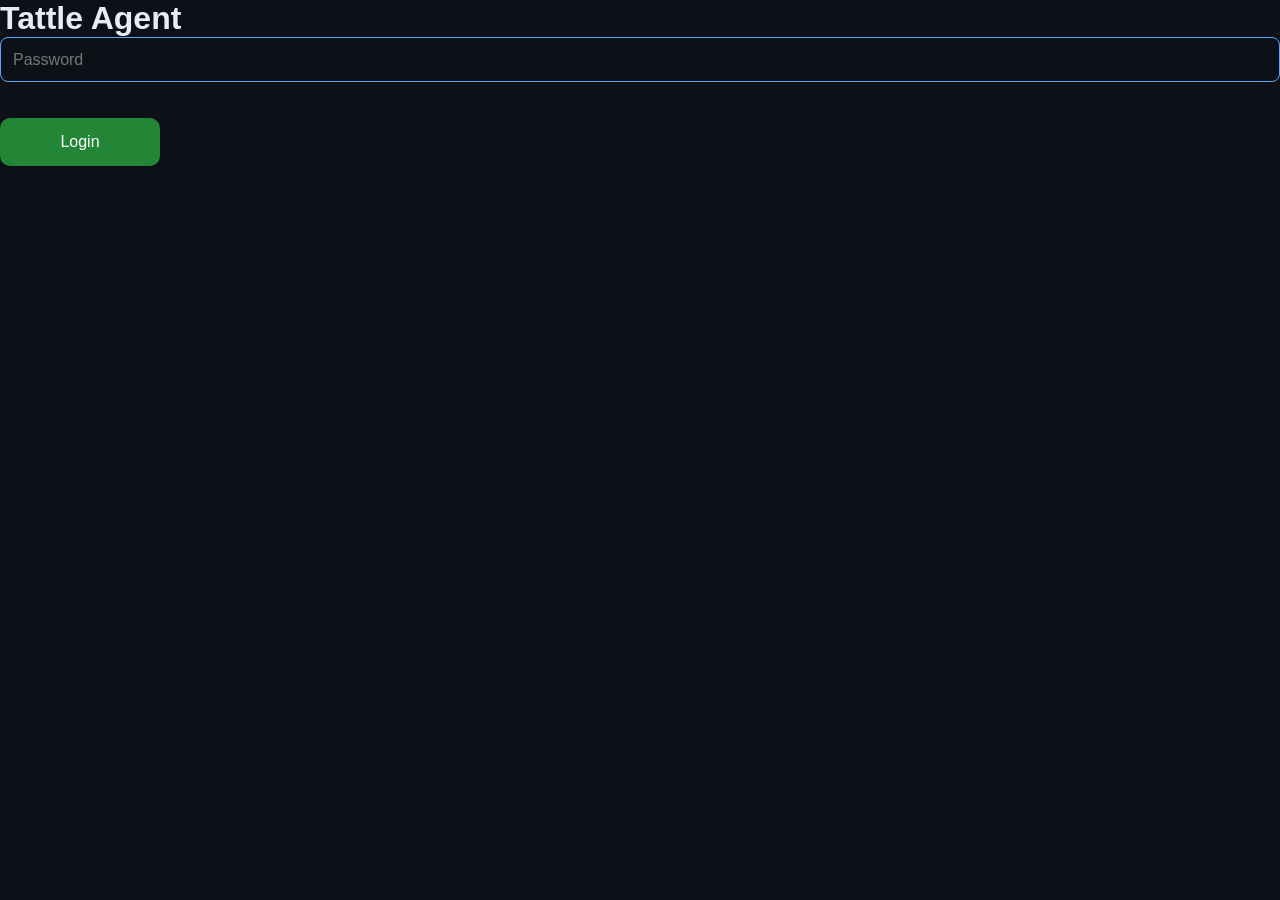
<file: templates/login.html>
<!DOCTYPE html>

<html>

<head>

<title>Tattle Agent Login</title>

<link rel="stylesheet" href="/static/style.css">

</head>

<body>

<h1>Tattle Agent</h1>

<form method="POST">

<input
    type="password"
    name="password"
    placeholder="Password"
    autofocus
>

<br><br>

<button>

Login

</button>

</form>

</body>

</html>
</file>
<file: static/style.css>
* {
    box-sizing: border-box;
}

body {
    margin: 0;
    background: #0d1117;
    color: #e6edf3;
    font-family: Arial, sans-serif;
}

.container {
    width: 90%;
    max-width: 1000px;
    margin: 40px auto;
}

.top-bar {
    display: flex;
    justify-content: space-between;
    align-items: center;
    margin-bottom: 25px;
}

h1 {
    margin: 0;
    color: #e6edf3;
}

h2 {
    margin-top: 0;
    color: #e6edf3;
}

.card {
    background: #161b22;
    border: 1px solid #30363d;
    border-radius: 14px;
    padding: 25px;
    margin-bottom: 25px;
    box-shadow: 0 8px 20px rgba(0, 0, 0, 0.2);
}

.status {
    font-size: 20px;
    font-weight: bold;
}

.running {
    color: #3fb950;
}

.stopped {
    color: #f85149;
}

.button-row {
    display: flex;
    flex-wrap: wrap;
    gap: 15px;
    margin-top: 20px;
}

button {
    min-width: 160px;
    height: 48px;
    border: none;
    border-radius: 10px;
    background: #238636;
    color: white;
    font-size: 16px;
    cursor: pointer;
}

button:hover {
    background: #2ea043;
}

.green-button {
    background: #238636;
}

.green-button:hover {
    background: #2ea043;
}

.red-button {
    background: #da3633;
}

.red-button:hover {
    background: #f85149;
}

.logout-link {
    color: #e6edf3;
    text-decoration: none;
    padding: 10px 16px;
    background: #21262d;
    border-radius: 8px;
}

.logout-link:hover {
    background: #30363d;
}

.login-container {
    min-height: 100vh;
    display: flex;
    justify-content: center;
    align-items: center;
}

.login-card {
    width: 360px;
    background: #161b22;
    border: 1px solid #30363d;
    border-radius: 14px;
    padding: 30px;
    text-align: center;
}

input {
    width: 100%;
    height: 45px;
    border: 1px solid #30363d;
    border-radius: 8px;
    background: #0d1117;
    color: #e6edf3;
    padding: 0 12px;
    font-size: 16px;
    margin-bottom: 18px;
}

input:focus {
    outline: none;
    border-color: #58a6ff;
}

.muted {
    color: #8b949e;
}

.error {
    color: #f85149;
}
</file>
